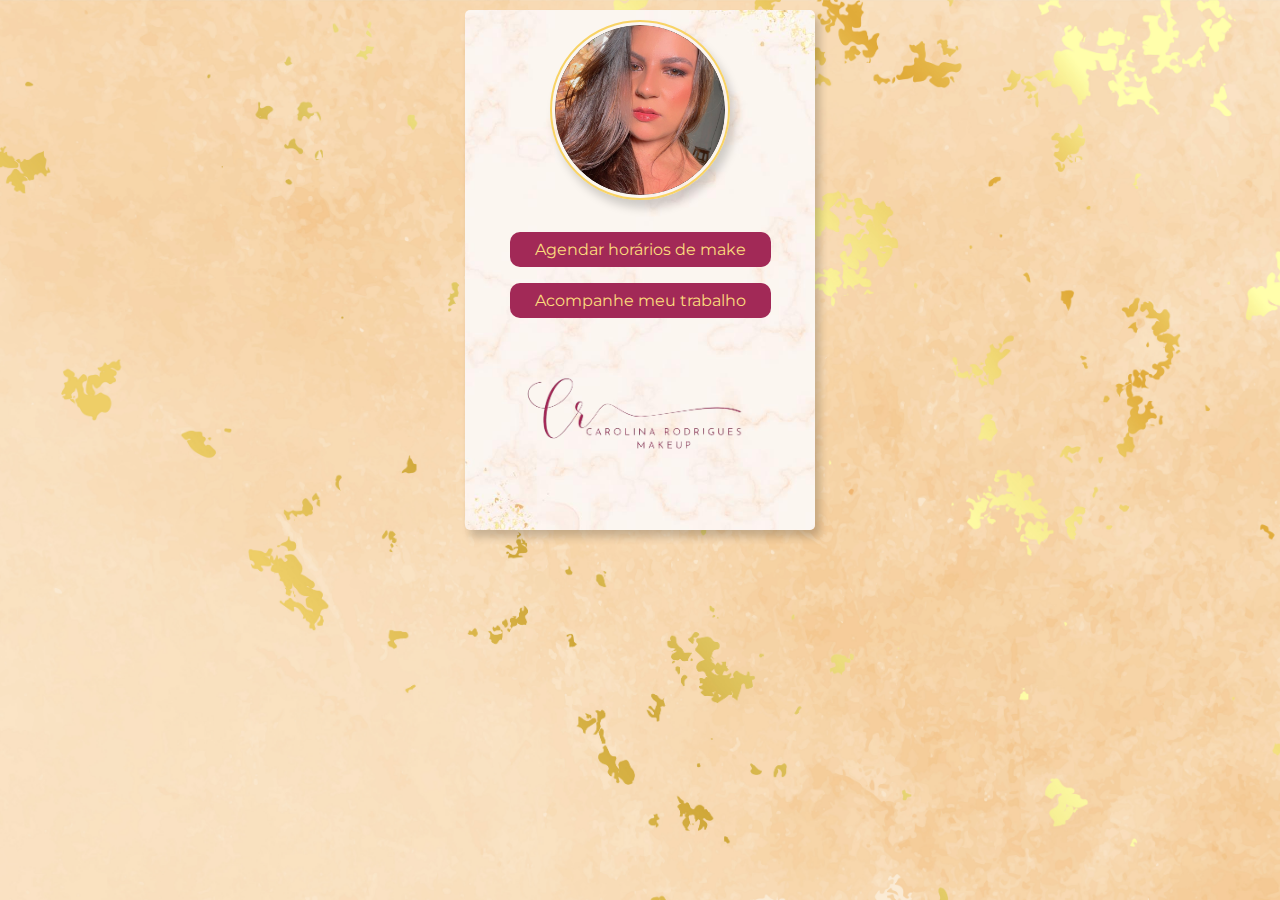
<file: index.html>
<!DOCTYPE html>
<html lang="pt-br">
<head>
    <meta charset="UTF-8">
    <meta http-equiv="X-UA-Compatible" content="IE=edge">
    <meta name="viewport" content="width=device-width, initial-scale=1.0">
    <link rel="stylesheet" href="css/style.css">
    <link rel="shortcut icon" href="imagens/maquiagem.png" type="image/x-icon">
    <title>Anna Carolina</title>
</head>
<body>
    <div class="cartao">
        <img src="imagens/perfil.png" alt="Foto de Perfil" width="170px" class="perfil">
        <div class="botoes">
            <p><a href="https://api.whatsapp.com/send?phone=5532999095256&text=Ol%C3%A1!%20Gostaria%20de%20agendar%20um%20hor%C3%A1rio%20com%20voc%C3%AA%3F">Agendar horários de make</a></p>
            <p><a href="https://www.instagram.com/carolinarodriguesmakeup/">Acompanhe meu trabalho</a></p>
        </div>
        <img src="imagens/nova-logo.png" alt="" width="270px">
    </div>
</body>
</html>
</file>
<file: css/style.css>
@import url('https://fonts.googleapis.com/css2?family=Montserrat:wght@100;200;300;400;500;600&display=swap');

body{
    background: url(../imagens/fundo4.jpg);
    background-repeat: no-repeat;
    background-attachment: fixed;
    background-position: center;
    background-size: cover;
    font-family: Montserrat;
}

.cartao{
    max-width: 330px;
    min-width: 280px;
    background-color: aliceblue;
    margin: 10px auto;
    border-radius: 5px;
    text-align: center;
    padding: 10px;
    background: url(../imagens/fundo\ rosa.jpeg);
    background-position: center;
    background-size: 115%;
    height: 500px;
    box-shadow: 5px 7px 9px rgba(0, 0, 0, 0.199);
}

.perfil {
    border-radius: 150px;
    border: 2px solid #f8d365;
    margin-bottom: 10px;
    padding: 3px;
    box-shadow: 5px 8px 10px rgba(0, 0, 0, 0.178);
}

.botoes {
    margin-top: 10px;
    display: flex;
    flex-direction: column;
}

a{
    text-decoration: none;
    background-color: #A22957;
    color: #FBDC7D;
    padding: 8px 25px;
    border-radius: 2px;
    border-radius: 10px;
    transition: 0.5s ease-in-out;
}

a:hover{
    background-color: #8b254c;
}
</file>
